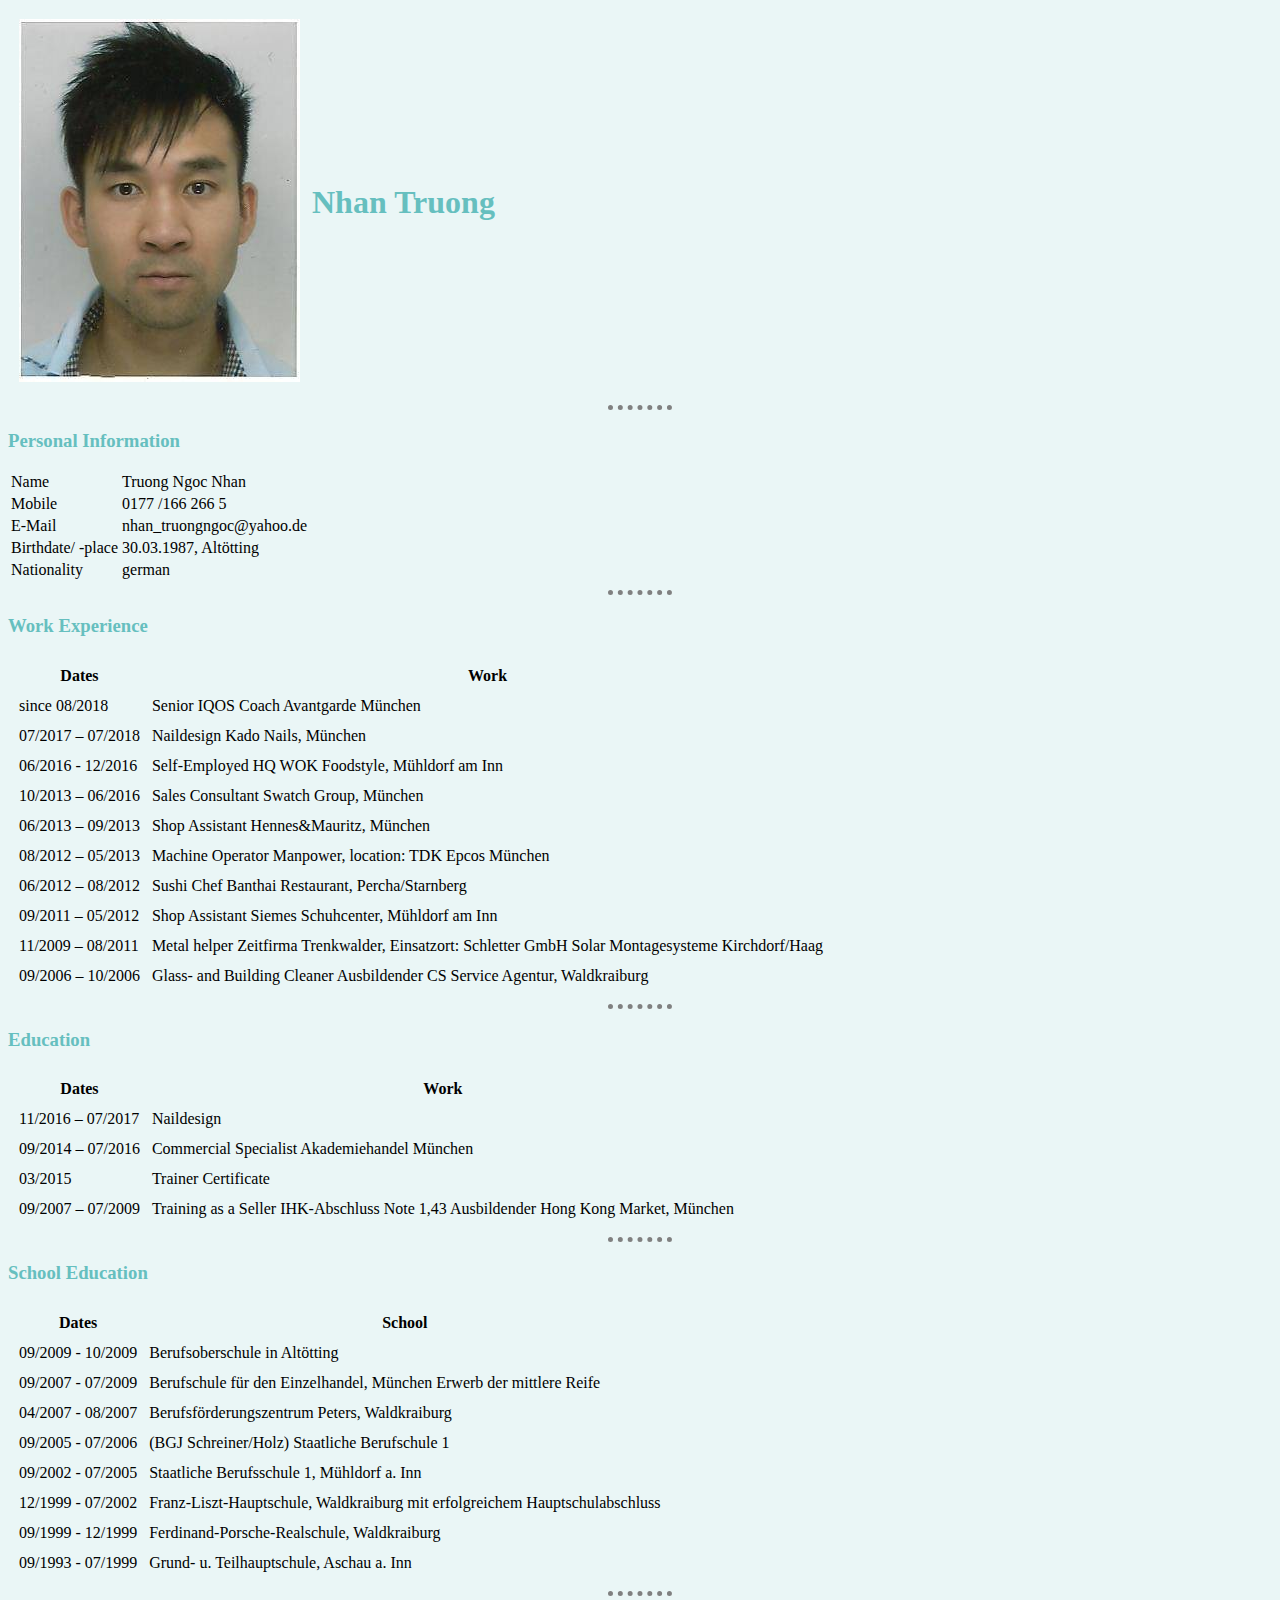
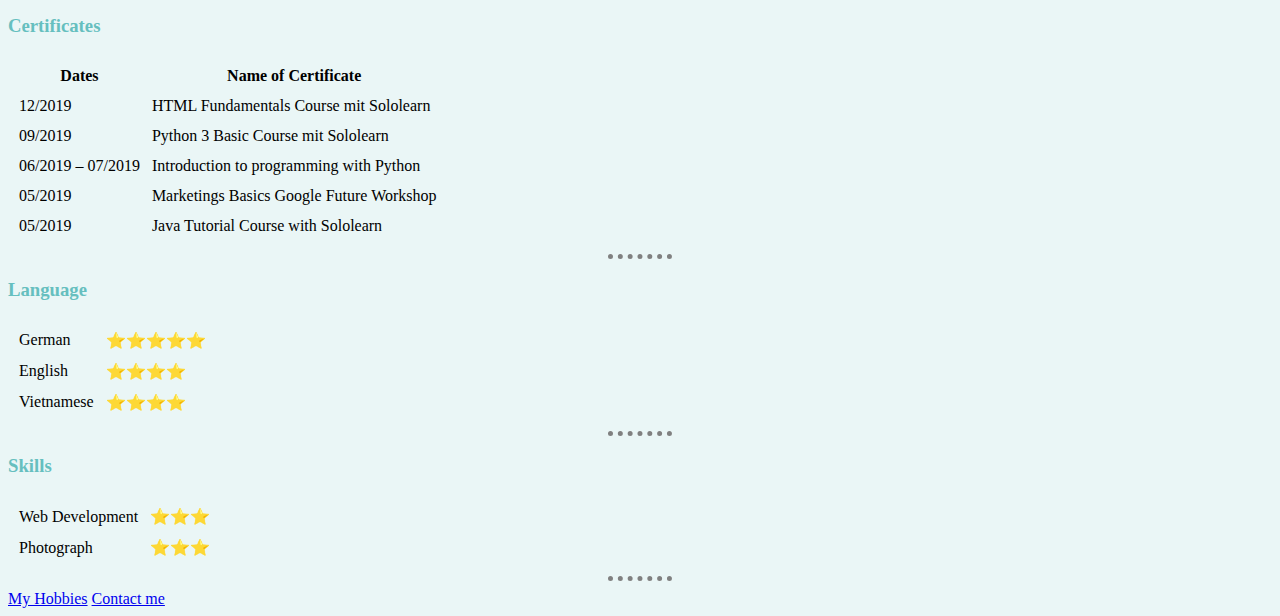
<file: index.html>
<!DOCTYPE html>
<html lang="en" dir="ltr">

<head>
  <meta charset="utf-8">
  <title>Nhan's Personal Site</title>
  <link rel="stylesheet" href="styles.css">
</head>

<bodyb>
  <table cellspacing="10">
    <tr>
      <td><img src="profile.jpg"></td>
      <td>
        <h1>Nhan Truong</h1>
      </td>
    </tr>
  </table>
  <hr size=3 />
  <h3>Personal Information</h3>
  <table cellspacing="10">
    <table>
      <tr>
        <td>Name</td>
        <td>Truong Ngoc Nhan</td>
      </tr>

      <tr>
        <td>Mobile</td>
        <td>0177 /166 266 5 </td>
      </tr>
      <tr>
        <td>E-Mail</td>
        <td>nhan_truongngoc@yahoo.de</td>
      </tr>
      <tr>
        <td>Birthdate/ -place</td>
        <td>30.03.1987, Altötting </td>
      </tr>
      <tr>
        <td>Nationality</td>
        <td>german</td>
      </tr>
    </table>
    <hr size=3>
    <h3>Work Experience</h3>
    <table cellspacing="10">
      <thead>
        <tr>
          <th>Dates</th>
          <th>Work</th>
        </tr>
      </thead>
      <tbody>
        <tr>
          <td>since 08/2018</td>
          <td>Senior IQOS Coach
            Avantgarde München
          </td>
        </tr>

        <tr>
          <td>07/2017 – 07/2018</td>
          <td>Naildesign
            Kado Nails, München
          </td>
        <tr>
          <td>06/2016 - 12/2016</td>
          <td>Self-Employed
            HQ WOK Foodstyle, Mühldorf am Inn

          </td>
        </tr>

        <tr>
          <td>10/2013 – 06/2016</td>
          <td>Sales Consultant
            Swatch Group, München

          </td>
        </tr>
        <tr>
          <td>06/2013 – 09/2013</td>
          <td>Shop Assistant
            Hennes&Mauritz, München

          </td>
        </tr>

        <tr>
          <td>08/2012 – 05/2013</td>
          <td>Machine Operator
            Manpower, location: TDK Epcos München

          </td>
        <tr>
          <td>06/2012 – 08/2012</td>
          <td>Sushi Chef
            Banthai Restaurant, Percha/Starnberg


          </td>
        </tr>

        <tr>
          <td>09/2011 – 05/2012</td>
          <td>Shop Assistant
            Siemes Schuhcenter, Mühldorf am Inn

          </td>
        </tr>
        <tr>
          <td>11/2009 – 08/2011</td>
          <td>Metal helper
            Zeitfirma Trenkwalder, Einsatzort:
            Schletter GmbH Solar Montagesysteme
            Kirchdorf/Haag
          </td>
        </tr>

        <tr>
          <td>09/2006 – 10/2006</td>
          <td>Glass- and Building Cleaner
            Ausbildender CS Service Agentur, Waldkraiburg


          </td>
        </tr>
      </tbody>
    </table>
    <hr size=3>
    <h3>Education</h3>
    <table cellspacing="10">
      <thead>
        <tr>
          <th>Dates</th>
          <th>Work</th>
        </tr>
      </thead>
      <tbody>
        <tr>
          <td>11/2016 – 07/2017</td>
          <td>Naildesign
          </td>
        </tr>

        <tr>
          <td>09/2014 – 07/2016</td>
          <td>Commercial Specialist
				Akademiehandel München

          </td>
        <tr>
          <td>03/2015</td>
          <td>Trainer Certificate

          </td>
        </tr>

        <tr>
          <td>09/2007 – 07/2009 </td>
          <td>Training as a Seller
				IHK-Abschluss Note 1,43
				Ausbildender Hong Kong Market, München


          </td>
        </tr>

      </tbody>
    </table>
    <hr size=3>
    <h3>School Education</h3>
    <table cellspacing="10">
      <thead>
        <tr>
          <th>Dates</th>
          <th>School</th>
        </tr>
      </thead>
      <tbody>
        <tr>
          <td>09/2009 - 10/2009</td>
          <td>Berufsoberschule in Altötting
          </td>
        </tr>

        <tr>
          <td>09/2007 - 07/2009</td>
          <td>Berufschule für den Einzelhandel, München
	Erwerb der mittlere Reife


          </td>
        <tr>
          <td>04/2007 - 08/2007  </td>
          <td>Berufsförderungszentrum Peters, Waldkraiburg

          </td>
        </tr>

        <tr>
          <td>09/2005 - 07/2006 </td>
          <td>(BGJ Schreiner/Holz) Staatliche Berufschule 1
          </td>
        </tr>
        <tr>
          <td>09/2002 - 07/2005</td>
          <td>Staatliche Berufsschule 1, Mühldorf a. Inn
          </td>
        </tr>

        <tr>
          <td>12/1999 - 07/2002</td>
          <td>Franz-Liszt-Hauptschule, Waldkraiburg
            mit erfolgreichem Hauptschulabschluss
          </td>
        <tr>
          <td>09/1999 - 12/1999</td>
          <td>Ferdinand-Porsche-Realschule, Waldkraiburg

          </td>
        </tr>

        <tr>
          <td>09/1993 - 07/1999 </td>
          <td>Grund- u. Teilhauptschule, Aschau a. Inn
          </td>
        </tr>
      </tbody>
    </table>
    <hr size=3>
    <h3>Certificates</h3>
    <table cellspacing="10">
      <thead>
        <tr>
          <th>Dates</th>
          <th>Name of Certificate</th>
        </tr>
      </thead>
      <tbody>
        <tr>
          <td>12/2019</td>
          <td>HTML Fundamentals Course mit Sololearn
          </td>
        </tr>

        <tr>
          <td>09/2019</td>
          <td>Python 3 Basic Course mit Sololearn
				  </td>
        <tr>
          <td>06/2019 – 07/2019</td>
          <td>Introduction to programming with Python
          </td>
        </tr>

        <tr>
          <td>05/2019 </td>
          <td>Marketings Basics
			Google Future Workshop

          </td>
        </tr>
        <tr>
          <td>05/2019 </td>
          <td>Java Tutorial Course with Sololearn
          </td>
        </tr>

      </tbody>
    </table>
    <hr size=3>
    <h3>Language</h3>
    <table cellspacing="10">
      <tr>
        <td>German</td>
        <td>⭐⭐⭐⭐⭐</td>
      </tr>
      <tr>
        <td>English</td>
        <td>⭐⭐⭐⭐</td>
      </tr>
      <tr>
        <td>Vietnamese</td>
        <td>⭐⭐⭐⭐</td>
      </tr>
    </table>
    <hr size=3>
    <h3>Skills</h3>
    <table cellspacing="10">
      <tr>
        <td>Web Development</td>
        <td>⭐⭐⭐</td>
      </tr>
      <tr>
        <td>Photograph</td>
        <td>⭐⭐⭐</td>
      </tr>
    </table>
    <hr size=3>
    <a href="hobbies.html">My Hobbies</a>
    <a href="contact-me.html">Contact me</a>

    <body>

</html>
</file>
<file: styles.css>
body {
  background-color: #EAF6F6;
}
hr {
  border-style: none;
  border-top-style: dotted;
  border-color: grey;
  border-width: 5px;
  width: 5%;
}
h1 {
  color: #66bfbf;
}

h3 {
  color: #66bfbf;
}
</file>
